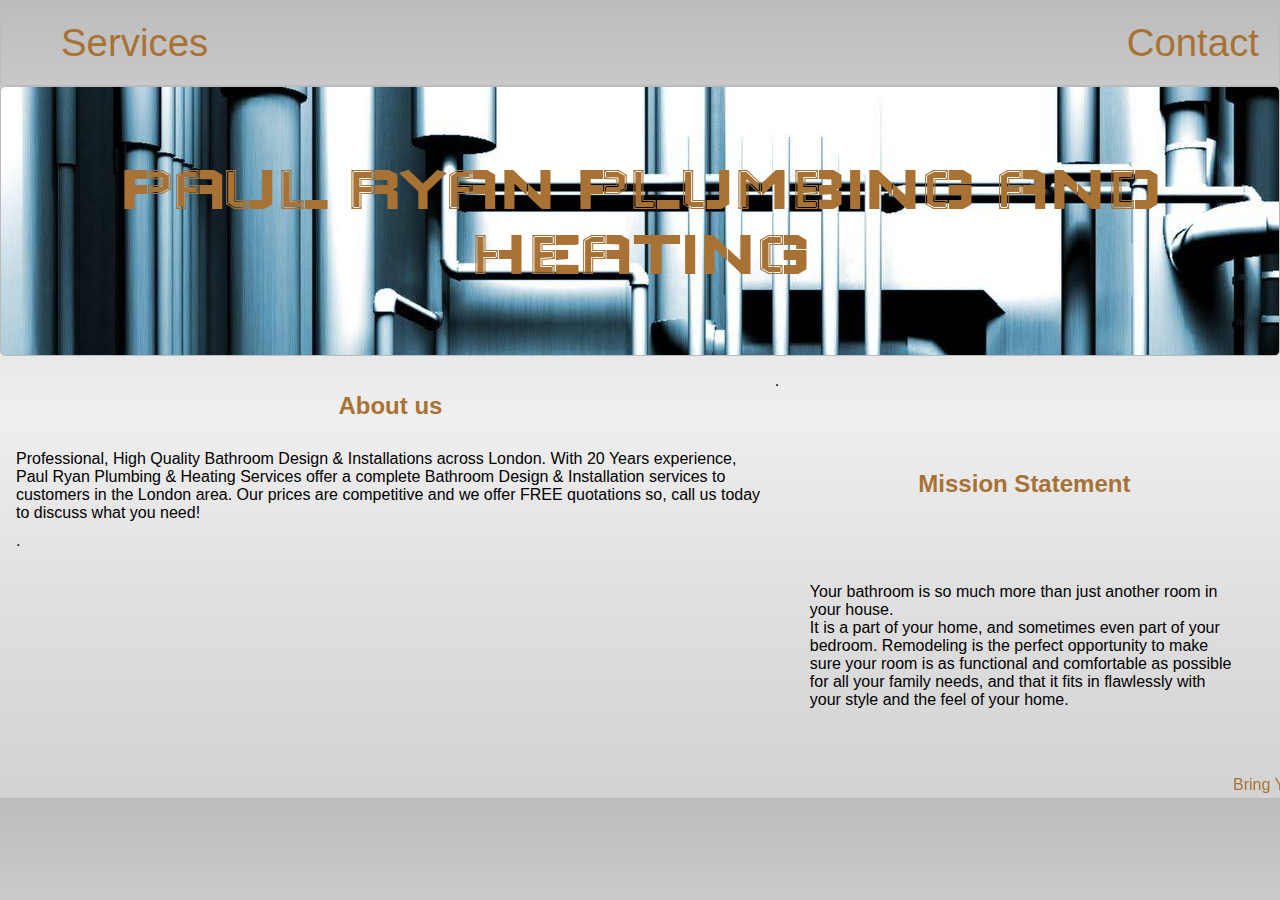
<file: index.html>
<!DOCTYPE html>
<html>
<head>
  <title>Layout Master</title>
<link href="https://fonts.googleapis.com/css?family=Open+Sans&display=swap" rel="stylesheet">
<link href="https://fonts.googleapis.com/css?family=Wallpoet&display=swap" rel="stylesheet">
  <link rel="stylesheet" type="text/css" href="./style.css">
<link href="https://fonts.googleapis.com/css?family=Pacifico&display=swap" rel="stylesheet">

</head>
<body>
  <nav class=" grey zone ">

    <ul class="main-nav">
        <li><a href="index2.html">Services</a></li>
  
        <!--<li><a href="">Our Team</a></li>-->
        <li class="push"><a href="index3.html">Contact</a></li>
    </ul>
  </nav>
 
<div class="container zone ">



    <h1>PAUL RYAN PLUMBING AND HEATING</h1>
  </div>
  

    </div>

<div class="wrapper1">
  
<div><h2>About us</h2></div>.


  <div>Professional, High Quality Bathroom Design & Installations across London.
With 20 Years experience, Paul Ryan Plumbing & Heating Services offer a complete Bathroom Design & Installation services to customers in the London area. Our prices are competitive and we offer FREE quotations so, call us today to discuss what you need!



  </div>
<div><h2>Mission Statement</h2></div>.


<div class="text"><p>Your bathroom is so much more than just another room in your house.<br>It is a part of your home, and sometimes even part of your bedroom. Remodeling is the perfect opportunity to make sure your room is as functional and comfortable as possible for all your
family needs, and that it fits in flawlessly with your style and the feel of your home.</p></div>

</div><!--<div class="box zone"><img src="1.jpg"></div>
    <div class="box zone"><img src="2.jpg"></div>
    <div class="box zone"><img src="3.jpg"></div>
    <div class="box zone"><img src="./img/server_3.png"></div>
    <div class="box zone"><img src="./img/data_storage_2_2.png"></div>
    <div class="box zone"><img src="./img/monitor_coding_2.png"></div>
    <div class="box zone"><img src="./img/desktop_analytics_2.png"></div>
    <div class="box zone"><img src="./img/server_safe_2.png"></div>-->
  </div>
  



  <marquee class="words">Bring Your Ideas to Life CALL.Paul 00447437190047</marquee>

</body>
</html>
</file>
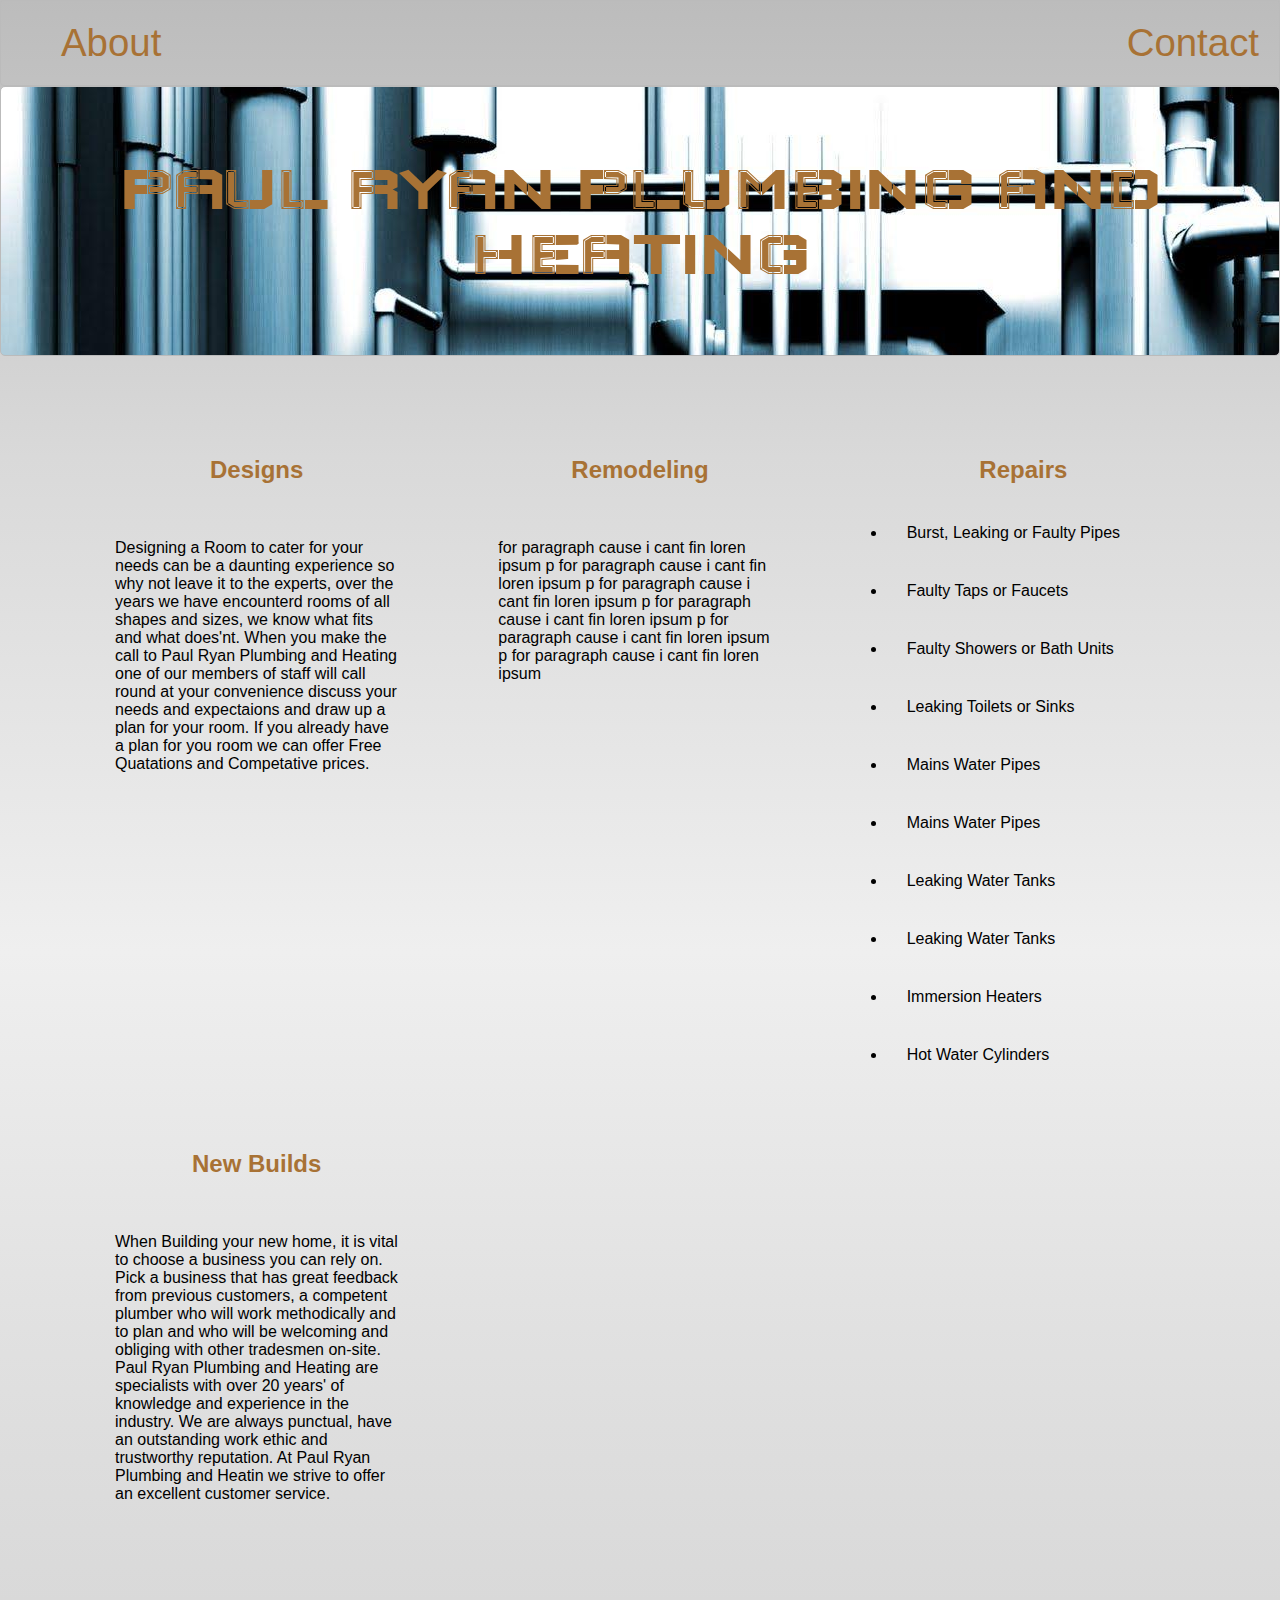
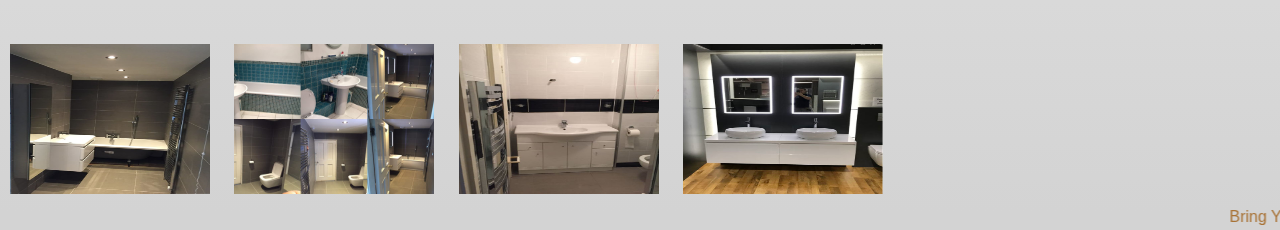
<file: index2.html>
<!DOCTYPE html>
<html>
<head>
  <title>Layout Master</title>
<link href="https://fonts.googleapis.com/css?family=Open+Sans&display=swap" rel="stylesheet">
<link href="https://fonts.googleapis.com/css?family=Wallpoet&display=swap" rel="stylesheet">
  <link rel="stylesheet" type="text/css" href="./style.css">
</head>
<body>
  <nav class=" grey zone ">

    <ul class="main-nav">
        <li><a href="index.html">About</a></li>
      
       <!--<li><a href="">Our Team</a></li>-->
        <li class="push"><a href="index3.html">Contact</a></li>
    </ul>
  </nav>
  <div class="container zone "><h1>PAUL RYAN PLUMBING AND HEATING</h1></div>
  










<div class="wrapper2">
  <div>

<div> <h2>Designs</h2></div>


    <p> Designing a Room to cater for your needs can be a daunting experience so why not leave it to the experts, over the years we have encounterd rooms of all shapes and sizes, we know what fits and what does'nt. When you make the call to Paul Ryan Plumbing and Heating one of our members of staff will call round at your convenience discuss your needs and expectaions and draw up a plan for your room. If you already have a plan for you room we can offer Free Quatations and Competative prices. </p>



  </div>



<div>

<h2>Remodeling</h2>

  <p> for paragraph cause i cant fin loren ipsum
  p for paragraph cause i cant fin loren ipsum
  p for paragraph cause i cant fin loren ipsum
  p for paragraph cause i cant fin loren ipsum
  p for paragraph cause i cant fin loren ipsum
  p for paragraph cause i cant fin loren ipsum</p></div>


<div>
<h2>Repairs</h2>


  <ul>
<li>Burst, Leaking or Faulty Pipes</li>
<li>Faulty Taps or Faucets</li>
<li>Faulty Showers or Bath Units</li>
<li>Leaking Toilets or Sinks</li>
<li>Mains Water Pipes</li>
<li>Mains Water Pipes</li>
<li>Leaking Water Tanks</li>
<li>Leaking Water Tanks</li>
<li>Immersion Heaters</li>
<li>Hot Water Cylinders</li>



</ul>

</div>


<div>
<h2>New Builds</h2>


  <p>When Building your new home, it is vital to choose a business you can rely on. Pick a business that has great feedback from previous customers, a competent plumber who will work methodically and to plan and who will be welcoming and obliging with other tradesmen on-site.


Paul Ryan Plumbing and Heating are specialists with over 20 years' of knowledge and experience in the industry. We are always punctual, have an outstanding work ethic and trustworthy reputation. At Paul Ryan Plumbing and Heatin we strive to offer an excellent customer service.</p></div>


</div>
<div class="container4">
<img src="1.jpg">
<img src="2.jpg">
<img src="3.jpg">
<img src="4.jpg">
</div>




<marquee class="words">Bring Your Ideas to Life CALL.Paul 00447437190047</marquee> 
</div>
</body>
</html>
</file>
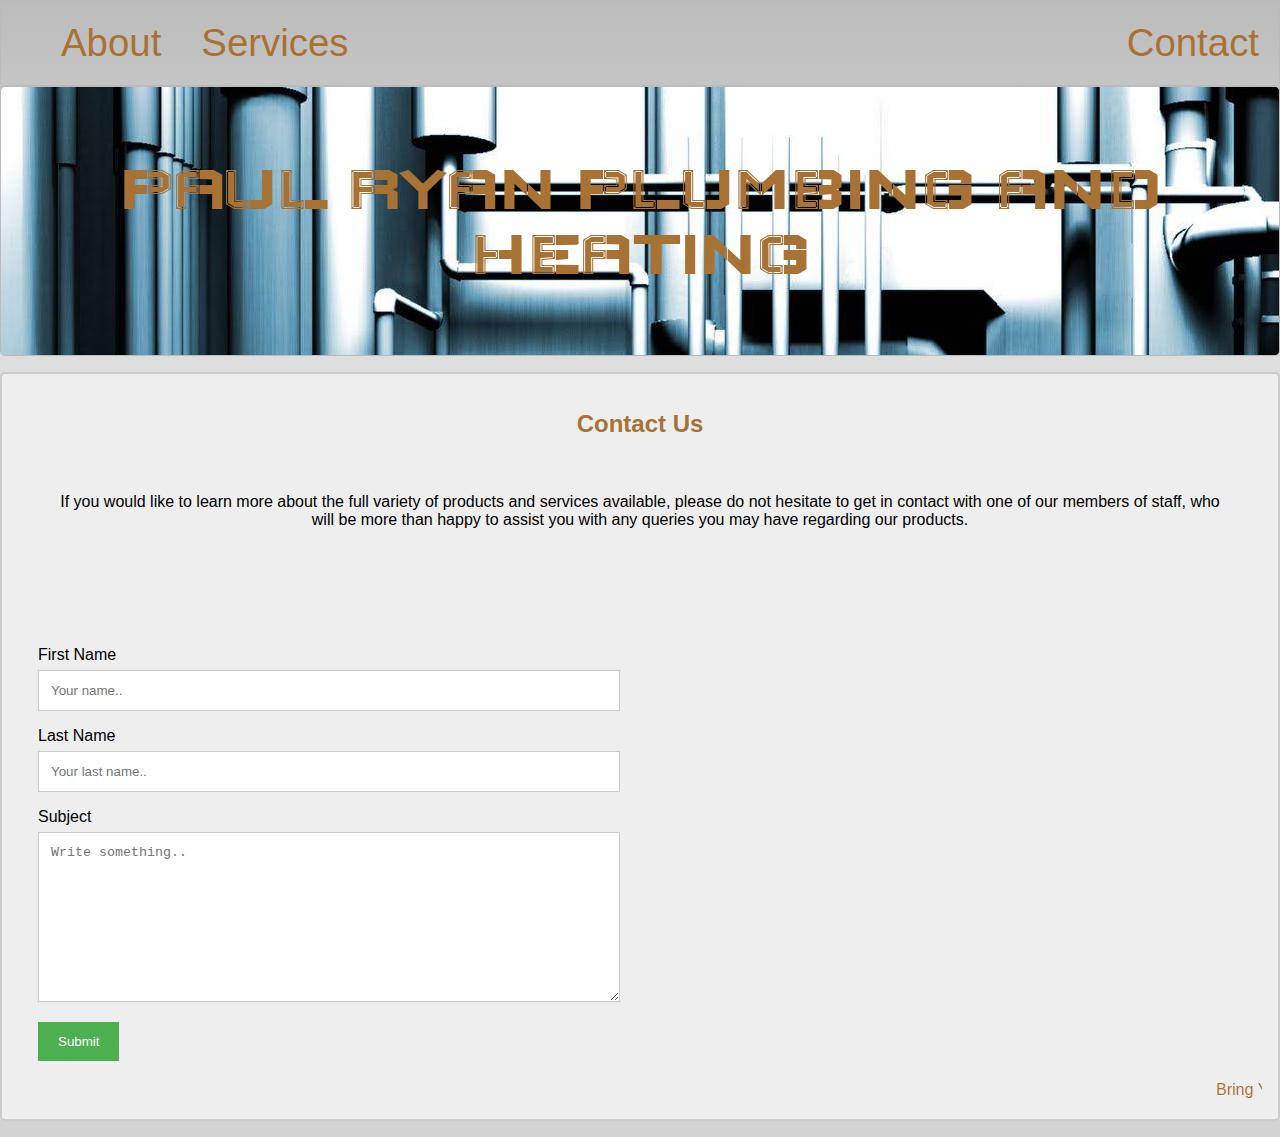
<file: index3.html>
<!DOCTYPE html>
<html>
<head>
  <title>Layout Master</title>




<link href="https://fonts.googleapis.com/css?family=Open+Sans&display=swap" rel="stylesheet">
<link href="https://fonts.googleapis.com/css?family=Wallpoet&display=swap" rel="stylesheet">
  <link rel="stylesheet" type="text/css" href="./style.css">
</head>
<body>
  <nav class=" grey zone ">

    <ul class="main-nav">
        <li><a href="index.html">About</a></li>
        <li><a href="index2.html">Services</a></li>
         <!--<li><a href="">Our Team</a></li>-->
        <li class="push"><a href="">Contact</a></li>
    </ul>
  </nav>
  <div class="container zone "><h1>PAUL RYAN PLUMBING AND HEATING</h1></div>

  <div class="container5">
  <div style="text-align:center">
    <h2>Contact Us</h2>
    <p>If you would like to learn more about the full variety of products and services available, please do not hesitate to get in contact with one of our members of staff, who will be more than happy to assist you with any queries you may have regarding our products.</p>
  </div>
  <div class="row">
    <div class="column">
  
    </div>
    <div class="column">
      <form action="/action_page.php">
        <label for="fname">First Name</label>
        <input type="text" id="fname" name="firstname" placeholder="Your name..">
        <label for="lname">Last Name</label>
        <input type="text" id="lname" name="lastname" placeholder="Your last name..">
        <label for="country"></label>
        <!--<select id="country" name="country">
          <option value="australia">Australia</option>
          <option value="canada">Canada</option>
          <option value="usa">USA</option>-->
        </select>
        <label for="subject">Subject</label>
        <textarea id="subject" name="subject" placeholder="Write something.." style="height:170px"></textarea>
        <input type="submit" value="Submit">
      </form>
    </div>
  </div>





  <marquee class="words">Bring Your Ideas to Life CALL.Paul 00447437190047</marquee>
</div>
</body>
</html>
</file>
<file: style.css>
body {

margin: 0 auto;
font-family:Arial;
background-image: linear-gradient(to top, lightgrey 0%, lightgrey 1%, #e0e0e0 26%, #efefef 48%, #d9d9d9 75%, #bcbcbc 100%);
}

.zone {
    /*padding:30px 50px;*/
    /*cursor:pointer;*/
    color:#FFF;
    font-size:2em;
    border-radius:4px;
    border:1px solid #bbb;
    transition: all 0.3s linear;
}

.zone:hover {
    -webkit-box-shadow:rgba(0,0,0,0.8) 0px 5px 15px, inset rgba(0,0,0,0.15) 0px -10px 20px;
    -moz-box-shadow:rgba(0,0,0,0.8) 0px 5px 15px, inset rgba(0,0,0,0.15) 0px -10px 20px;
    -o-box-shadow:rgba(0,0,0,0.8) 0px 5px 15px, inset rgba(0,0,0,0.15) 0px -10px 20px;
    box-shadow:rgba(0,0,0,0.8) 0px 5px 15px, inset rgba(0,0,0,0.15) 0px -10px 20px;
}

h1{
    text-align: center;
    color:#A87235;
 
font-family: 'black ops one', sans-serif;
}

img
{width:450Px;
height:350px;
margin:200px;
align-items: center;
align-content: center;

}

img
{width:200Px;
height:150px;
margin:10px;
transition:all 1s;}

img:hover{
    transform: scale(2.0);
}




/***********************************************************************
 *  Nav Bar
 **********************************************************************/
.main-nav {
    display: flex;
    list-style: none;
    margin: 0;
    font-size: 1.2em;
}

@media only screen and (max-width: 600px) {
    .main-nav {
        font-size: 0.9em;
        padding: 0;
    }
}

.push {
    margin-left: auto;
}

li {
    padding: 20px;
}

a {
    color: #A87235;
    text-decoration: none;
}
    

/***********************************************************************
 *  Cover
 **********************************************************************/
.container {
    /*show heigh: auto*/
    height: 30vh; 
    display: flex;
    align-items: center;
   
   justify-content: center;
   background-color: black;
background-image: url(ttt.jpg)

}

/***********************************************************************
 *  Grid Panel
 **********************************************************************/
.wrapper1{
    display: grid;
    grid-template-columns: 60% 40%;
padding: 1em;
grid-gap: 10px;

}


.box {
    background-fill: cover;
    padding:20px;
    margin: 20px;
    /
}

.box > img {
    width: 100%;
}
.wrapper2{display: grid;
grid-template-columns:repeat(auto-fill, minmax(350px,1fr)) ;
grid-template-areas: center: 
    grid-template-columns: 25% 25% 25% 25%;
padding:5em;
grid-gap: 30px

}
h2{

    text-align: center;
    color:#A87235;
}


h1{text-align: center;

color:#A87235;
font-family: 'Wallpoet', cursive;ont-family:Palatino 

font-size:2em;}
.wrapper4{
display: grid;
grid-template-columns:repeat(auto-fill, minmax(350px,1fr)) ;
grid-template-areas: center: 
    grid-template-columns: 25% 25% 25% 25%;
padding:700px;
grid-gap: 30px


}

.words{

    color:#A87235;

font-size: 1em;}

p{

    padding:35px;
}

/***********************************************************************
 *  Footer
 **********************************************************************/
footer {
    text-align: center;
}

* {
  box-sizing: border-box;
}

/* Style inputs */
input[type=text], select, textarea {
  width: 100%;
  padding: 12px;
  border: 1px solid #ccc;
  margin-top: 6px;
  margin-bottom: 16px;
  resize: vertical;
}

input[type=submit] {
  background-color: #4CAF50;
  color: white;
  padding: 12px 20px;
  border: none;
  cursor: pointer;
}

input[type=submit]:hover {
  background-color: #45a049;
}

/* Style the container/contact section */
.container {
  border-radius: 5px;
  background-color: #f2f2f2;
  padding: 10px;
}

/* Create two columns that float next to eachother */
.column {
  float: center;
  width: 50%;
  margin-top: 6px;
  padding: 20px;
}

/* Clear floats after the columns */
.row:after {
  content: "";
  display: table;
  clear: both;
}

/* Responsive layout - when the screen is less than 600px wide, make the two columns stack on top of each other instead of next to each other */
@media screen and (max-width: 600px) {
  .column, input[type=submit] {
    width: 100%;
    margin-top: 0;
  }
}

.container5 {
  border: 2px solid #ccc;
  background-color: #eee;
  border-radius: 5px;
  padding: 16px;
  margin: 16px 0;
}

/* Clear floats after containers */
.container5::after {
  content: "";
  clear: both;
  display: table;
}

/* Float images inside the container to the left. Add a right margin, and style the image as a circle */
.container5 img {
  float: left;
  margin-right: 20px;
  border-radius: 50%;
}

/* Increase the font-size of a span element */
.container5 span {
  font-size: 20px;
  margin-right: 15px;
}

/* Add media queries for responsiveness. This will center both the text and the image inside the container */
@media (max-width: 500px) {
  .container5 {
    text-align: center;
  }


  .column{align-content: center;
    align-self: center;}

  .container5 img {
    margin: auto;
    float: none;
    display: block;
  }
}


.text{
  font-family: font-family: 'Pacifico', cursive;
}

/*https://paulund.co.uk/how-to-create-shiny-css-buttons*/
/***********************************************************************
 *  Green Background
 **********************************************************************/
.green {
    background: #56B870; /* Old browsers */
    background: -moz-linear-gradient(top, #56B870 0%, #a5c956 100%); /* FF3.6+ */
    background: -webkit-gradient(linear, left top, left bottom, color-stop(0%,#56B870), color-stop(100%,#a5c956)); /* Chrome,Safari4+ */
    background: -webkit-linear-gradient(top, #56B870 0%,#a5c956 100%); /* Chrome10+,Safari5.1+ */
    background: -o-linear-gradient(top, #56B870 0%,#a5c956 100%); /* Opera 11.10+ */
    background: -ms-linear-gradient(top, #56B870 0%,#a5c956 100%); /* IE10+ */
    background: linear-gradient(top, #56B870 0%,#a5c956 100%); /* W3C */
}

/***********************************************************************
 *  Red Background
 **********************************************************************/
.red {
    background: #C655BE; /* Old browsers */
    background: -moz-linear-gradient(top, #C655BE 0%, #cf0404 100%); /* FF3.6+ */
    background: -webkit-gradient(linear, left top, left bottom, color-stop(0%,#C655BE), color-stop(100%,#cf0404)); /* Chrome,Safari4+ */
    background: -webkit-linear-gradient(top, #C655BE 0%,#cf0404 100%); /* Chrome10+,Safari5.1+ */
    background: -o-linear-gradient(top, #C655BE 0%,#cf0404 100%); /* Opera 11.10+ */
    background: -ms-linear-gradient(top, #C655BE 0%,#cf0404 100%); /* IE10+ */
    background: linear-gradient(top, #C655BE 0%,#cf0404 100%); /* W3C */
}

/***********************************************************************
 *  Yellow Background
 **********************************************************************/
.yellow {
    background: #F3AAAA; /* Old browsers */
    background: -moz-linear-gradient(top, #F3AAAA 0%, #febf04 100%); /* FF3.6+ */
    background: -webkit-gradient(linear, left top, left bottom, color-stop(0%,#F3AAAA), color-stop(100%,#febf04)); /* Chrome,Safari4+ */
    background: -webkit-linear-gradient(top, #F3AAAA 0%,#febf04 100%); /* Chrome10+,Safari5.1+ */
    background: -o-linear-gradient(top, #F3AAAA 0%,#febf04 100%); /* Opera 11.10+ */
    background: -ms-linear-gradient(top, #F3AAAA 0%,#febf04 100%); /* IE10+ */
    background: linear-gradient(top, #F3AAAA 0%,#febf04 100%); /* W3C */
}

/***********************************************************************
 *  Blue Background
 **********************************************************************/
.blue {
    background: #7abcff; /* Old browsers */
    background: -moz-linear-gradient(top, #7abcff 0%, #60abf8 44%, #4096ee 100%); /* FF3.6+ */
    background: -webkit-gradient(linear, left top, left bottom, color-stop(0%,#7abcff), color-stop(44%,#60abf8), color-stop(100%,#4096ee)); /* Chrome,Safari4+ */
    background: -webkit-linear-gradient(top, #7abcff 0%,#60abf8 44%,#4096ee 100%); /* Chrome10+,Safari5.1+ */
    background: -o-linear-gradient(top, #7abcff 0%,#60abf8 44%,#4096ee 100%); /* Opera 11.10+ */
    background: -ms-linear-gradient(top, #7abcff 0%,#60abf8 44%,#4096ee 100%); /* IE10+ */
    background: linear-gradient(top, #7abcff 0%,#60abf8 44%,#4096ee 100%); /* W3C */
}
</file>
